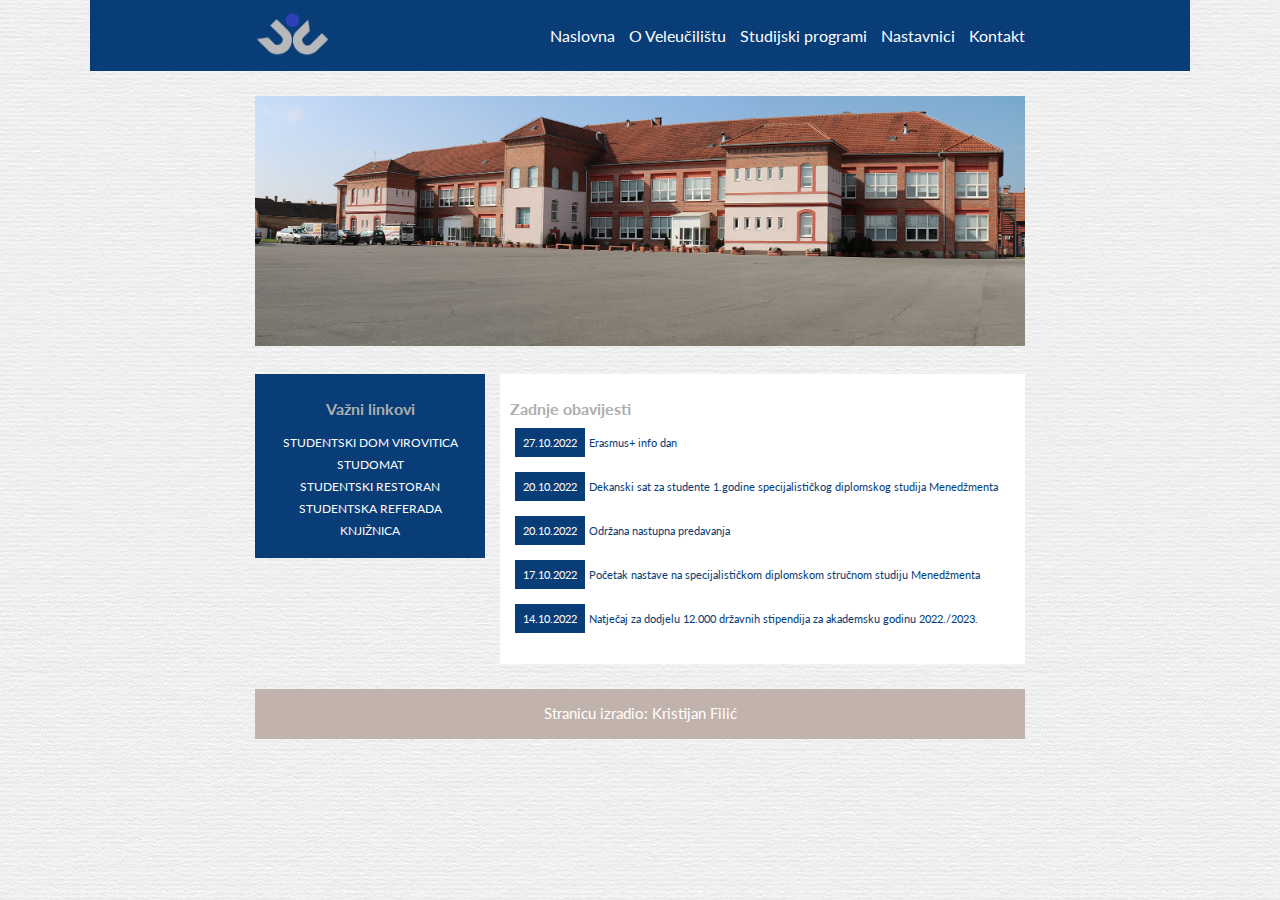
<file: index.html>
<!DOCTYPE html>
<html lang="hr">
<head>
	<meta charset="UTF-8">
	<title>VUV | Naslovna</title>
	<link rel="stylesheet" href="./css/style.css">
	<link rel="preconnect" href="https://fonts.googleapis.com">
	<link rel="preconnect" href="https://fonts.gstatic.com" crossorigin>
	<link href="https://fonts.googleapis.com/css2?family=Lato:wght@400;700;900&display=swap" rel="stylesheet">
  <link rel="preconnect" href="https://fonts.googleapis.com">
<link rel="preconnect" href="https://fonts.gstatic.com" crossorigin>
<link href="https://fonts.googleapis.com/css2?family=Lato:ital,wght@0,100;0,300;0,400;0,700;0,900;1,100;1,300;1,400;1,700;1,900&display=swap" rel="stylesheet">
</head>
<body>
    <header>
      <div class="head-div">
        <nav class="logo-vuv.hr">
          <img
            id="logo"
            src="img/logo-vuv.png"
            alt="logo Veleučilišta u Virovitici"
          />
        </nav>
        <nav class="head-navigacije">
          <a href="index.html">Naslovna</a>
          <a href="oveleucilistu.html">O Veleučilištu</a>
          <a href="studijski_programi.html">Studijski programi</a>
          <a href="nastavnici.html">Nastavnici</a>
          <a href="kontakt.html">Kontakt</a>
        </nav>
      </div>
    </header>
    <main>
		<div class="index-main">

      <div id="slika-skole" class="glavna-slika">
        <img src="img/skola.jpg" alt="Fakultet u Virovitici" />
      </div>
        <div class="container">
          <h2>Važni linkovi</h2>
          <div class="linkovi-container">
            <ul>
              <li><a href="">STUDENTSKI DOM VIROVITICA</a></li>
              <li><a href="">STUDOMAT</a></li>
              <li><a href="">STUDENTSKI RESTORAN</a></li>
              <li><a href="">STUDENTSKA REFERADA</a></li>
              <li><a href="">KNJIŽNICA</a></li>
            </ul>
          </div>
        </div>
        <di class="obavijesti-container">
          <h2>Zadnje obavijesti</h2>

          <span class="datumi">27.10.2022</span>
          <p>Erasmus+ info dan</p>
          <br>
          <span class="datumi">20.10.2022</span>
          <p>Dekanski sat za studente 1.godine specijalističkog diplomskog studija Menedžmenta</p>
          <br>

          <span class="datumi">20.10.2022</span>
          <p>Održana nastupna predavanja</p>
          <br>

          <span class="datumi">17.10.2022</span>
          <p>Početak nastave na specijalističkom diplomskom stručnom studiju Menedžmenta</p>
          <br>

          <span class="datumi">14.10.2022</span>
          <p>Natječaj za dodjelu 12.000 državnih stipendija za akademsku godinu 2022./2023.</p>
        </div>
      </div>
    </main>
    <footer>
      <div class="footer-div">
        <p>Stranicu izradio: Kristijan Filić</p>
      </div>

    </footer>
  </body>
</html>
</file>
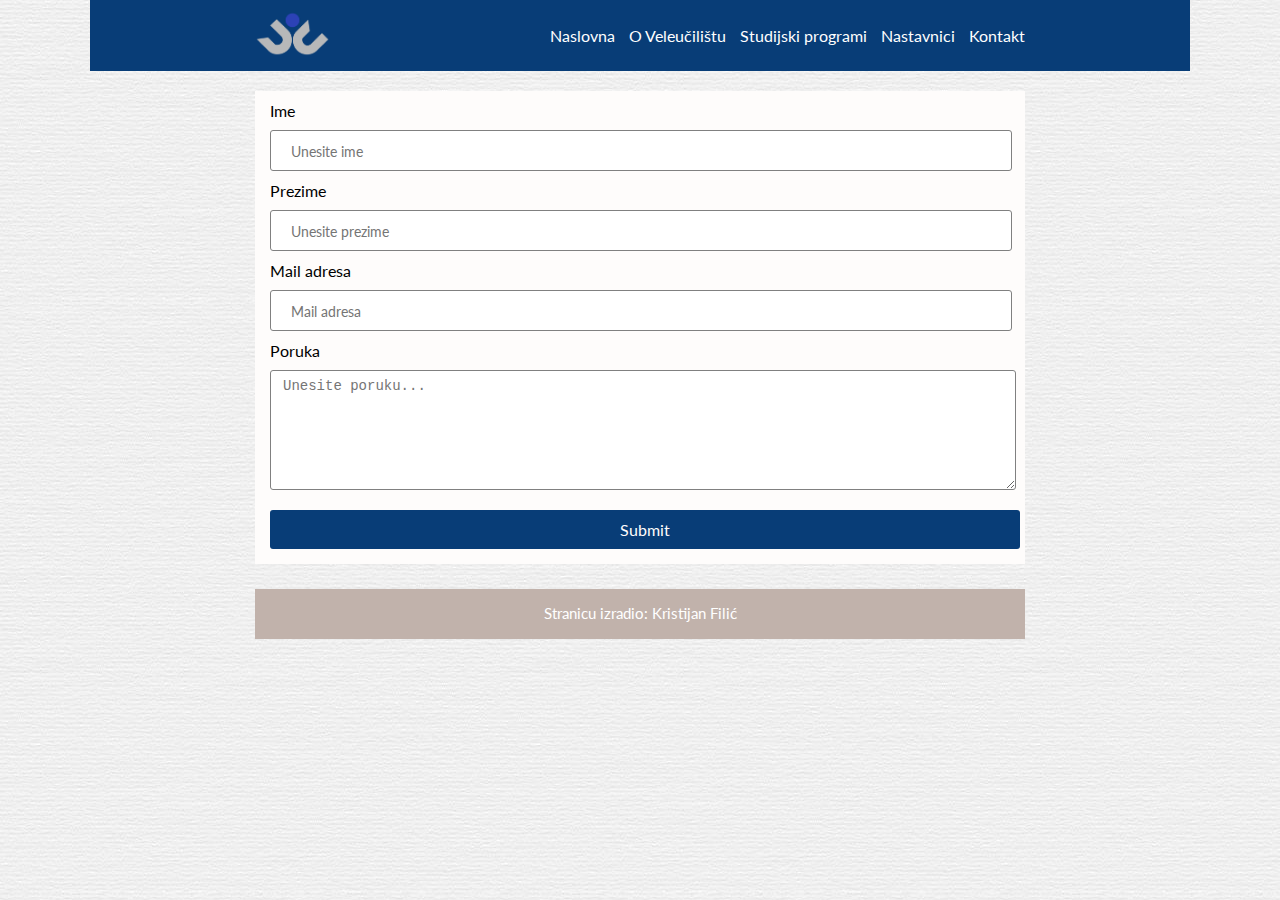
<file: kontakt.html>
<!DOCTYPE html>
<html lang="hr">
  <head>
    <meta charset="UTF-8" />
    <title>VUV | O veleučilištu</title>
    <link rel="stylesheet" href="./css/style.css" />
    <link rel="preconnect" href="https://fonts.googleapis.com" />
    <link rel="preconnect" href="https://fonts.gstatic.com" crossorigin />
    <link
      href="https://fonts.googleapis.com/css2?family=Lato:wght@400;700;900&display=swap"
      rel="stylesheet"
    />
  </head>
  <body>
    <header>
      <div class="head-div">
        <nav class="logo-vuv.hr">
          <img
            id="logo"
            src="img/logo-vuv.png"
            alt="logo Veleučilišta u Virovitici"
          />
        </nav>
        <nav class="head-navigacije">
          <a href="index.html">Naslovna</a>
          <a href="oveleucilistu.html">O Veleučilištu</a>
          <a href="studijski_programi.html">Studijski programi</a>
          <a href="nastavnici.html">Nastavnici</a>
          <a href="kontakt.html">Kontakt</a>
        </nav>
      </div>
    </header>
    <main class="main-kontakt">
      <form>
        <p>Ime</p>
        <input type="text" name="ime" placeholder="Unesite ime" required />
        <p>Prezime</p>
        <input
          type="text"
          name="prezime"
          placeholder="Unesite prezime"
          required
        />
        <p>Mail adresa</p>
        <input type="mail" name="email" placeholder="Mail adresa" required />
        <p>Poruka</p>
        <textarea
          placeholder="Unesite poruku..."
          rows="6"
          name="poruka"
          required
        ></textarea>
        <input type="submit" value="Submit" />
      </form>
    </main>
    <footer>
      <div class="footer-div">
        <p>Stranicu izradio: Kristijan Filić</p>
      </div>
    </footer>
  </body>
</html>
</file>
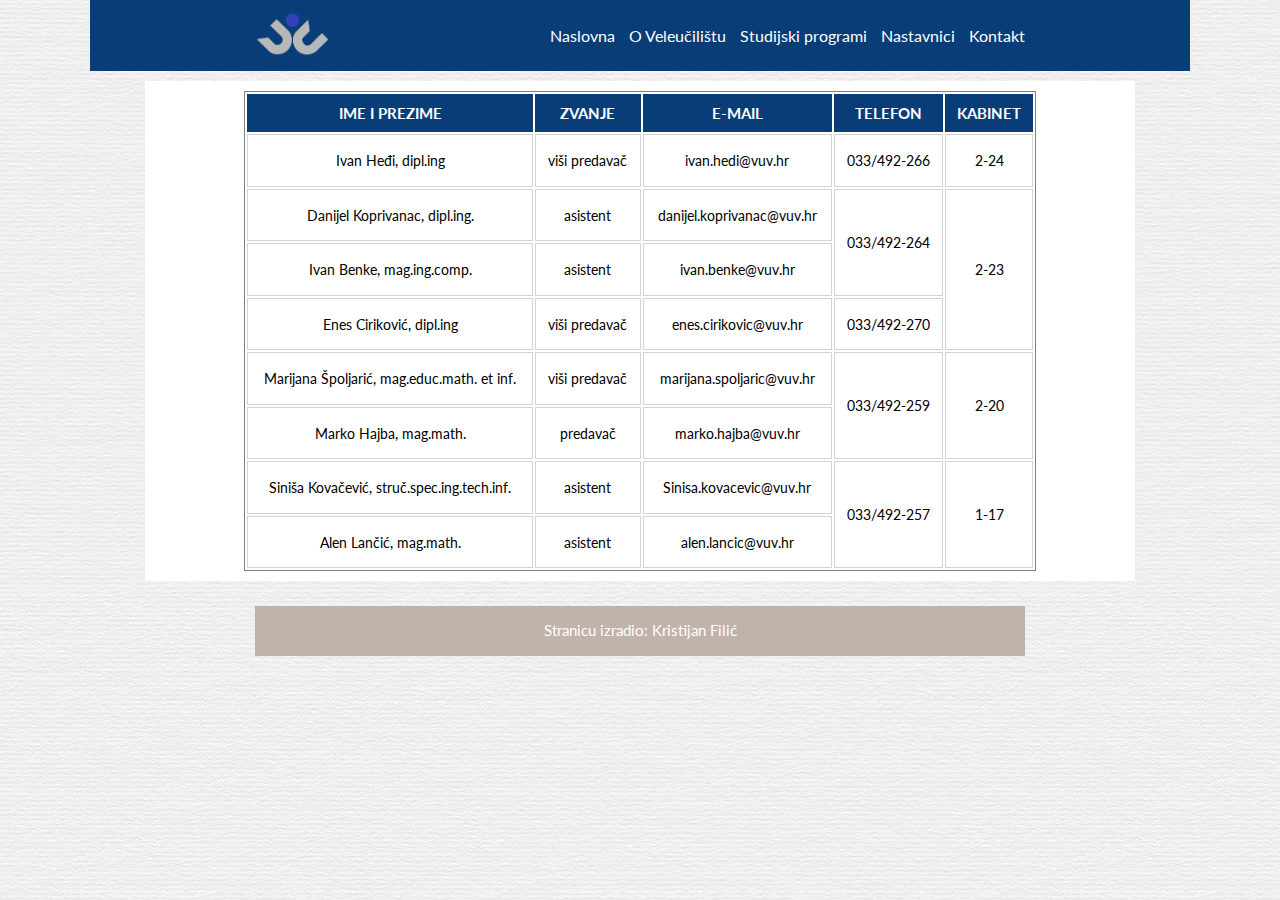
<file: nastavnici.html>
<!DOCTYPE html>
<html lang="hr">
  <head>
    <meta charset="UTF-8" />
    <title>VUV | Nastavnici</title>
    <link rel="stylesheet" href="./css/style.css" />
    <link rel="preconnect" href="https://fonts.googleapis.com" />
    <link rel="preconnect" href="https://fonts.gstatic.com" crossorigin />
    <link
      href="https://fonts.googleapis.com/css2?family=Lato:wght@400;700;900&display=swap"
      rel="stylesheet"
    />
  </head>
  <body>
    <header>
      <div class="head-div">
        <nav class="logo-vuv.hr">
          <img
            id="logo"
            src="img/logo-vuv.png"
            alt="logo Veleučilišta u Virovitici"
          />
        </nav>
        <nav class="head-navigacije">
          <a href="index.html">Naslovna</a>
          <a href="oveleucilistu.html">O Veleučilištu</a>
          <a href="studijski_programi.html">Studijski programi</a>
          <a href="nastavnici.html">Nastavnici</a>
          <a href="kontakt.html">Kontakt</a>
        </nav>
      </div>
    </header>
    <main class="nastavnici-div">
      <table>
        <thead>
          <tr>
            <th>IME I PREZIME</th>
            <th>ZVANJE</th>
            <th>E-MAIL</th>
            <th>TELEFON</th>
            <th>KABINET</th>
          </tr>
        </thead>
        <tbody>
          <tr>
            <td>Ivan Heđi, dipl.ing</td>
            <td>viši predavač</td>
            <td>ivan.hedi@vuv.hr</td>
            <td>033/492-266</td>
            <td>2-24</td>
          </tr>
          <tr>
            <td>Danijel Koprivanac, dipl.ing.</td>
            <td>asistent</td>
            <td>danijel.koprivanac@vuv.hr</td>
            <td rowspan="2">033/492-264</td>
            <td rowspan="3">2-23</td>
          </tr>
          <tr>
            <td>Ivan Benke, mag.ing.comp.</td>
            <td>asistent</td>
            <td>ivan.benke@vuv.hr</td>
          </tr>
          <tr>
            <td>Enes Ciriković, dipl.ing</td>
            <td>viši predavač</td>
            <td>enes.cirikovic@vuv.hr</td>
            <td>033/492-270</td>
          </tr>
          <tr>
            <td>Marijana Špoljarić, mag.educ.math. et inf.</td>
            <td>viši predavač</td>
            <td>marijana.spoljaric@vuv.hr</td>
            <td rowspan="2">033/492-259</td>
            <td rowspan="2">2-20</td>
          </tr>
          <tr>
            <td>Marko Hajba, mag.math.</td>
            <td>predavač</td>
            <td>marko.hajba@vuv.hr</td>
          </tr>
          <tr>
            <td>Siniša Kovačević, struč.spec.ing.tech.inf.</td>
            <td>asistent</td>
            <td>Sinisa.kovacevic@vuv.hr</td>
            <td rowspan="2">033/492-257</td>
            <td rowspan="2">1-17</td>
          </tr>
          <tr>
            <td>Alen Lančić, mag.math.</td>
            <td>asistent</td>
            <td>alen.lancic@vuv.hr</td>
          </tr>
        </tbody>
      </table>
    </main>
    <footer>
      <div class="footer-div">
        <p>Stranicu izradio: Kristijan Filić</p>
      </div>
      <br> <br> <br> <br> <br> <br> <br>

    </footer>
  </body>
  </body>
</html>
</file>
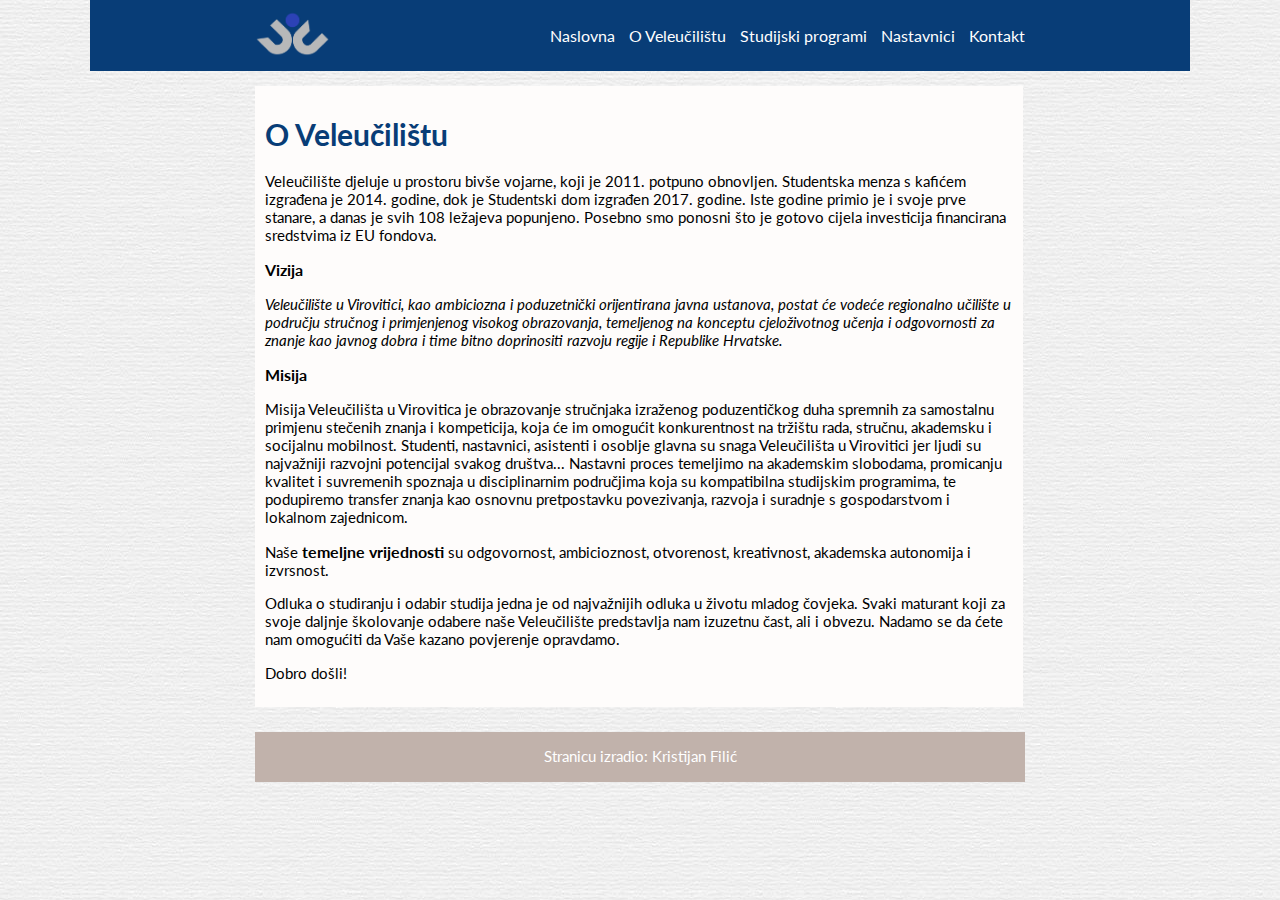
<file: oveleucilistu.html>
<!DOCTYPE html>
<html lang="hr">
  <head>
    <meta charset="UTF-8" />
    <title>VUV | O Veleučilištu</title>
    <link rel="stylesheet" href="./css/style.css" />
    <link rel="preconnect" href="https://fonts.googleapis.com" />
    <link rel="preconnect" href="https://fonts.gstatic.com" crossorigin />
    <link
      href="https://fonts.googleapis.com/css2?family=Lato:wght@400;700;900&display=swap"
      rel="stylesheet"
    />
  </head>
  <body>
    <header>
      <div class="head-div">
        <nav class="logo-vuv.hr">
          <img
            id="logo"
            src="img/logo-vuv.png"
            alt="logo Veleučilišta u Virovitici"
          />
        </nav>
        <nav class="head-navigacije">
          <a href="index.html">Naslovna</a>
          <a href="oveleucilistu.html">O Veleučilištu</a>
          <a href="studijski_programi.html">Studijski programi</a>
          <a href="nastavnici.html">Nastavnici</a>
          <a href="kontakt.html">Kontakt</a>
        </nav>
      </div>
    </header>
    <main class="veleuciliste-div">
      <h1>O Veleučilištu</h1>
      <p>
        Veleučilište djeluje u prostoru bivše vojarne, koji je 2011. potpuno
        obnovljen. Studentska menza s kafićem izgrađena je 2014. godine, dok je
        Studentski dom izgrađen 2017. godine. Iste godine primio je i svoje prve
        stanare, a danas je svih 108 ležajeva popunjeno. Posebno smo ponosni što
        je gotovo cijela investicija financirana sredstvima iz EU fondova.
      </p>
      <h3>Vizija</h3>
      <p>
        <i
          >Veleučilište u Virovitici, kao ambiciozna i poduzetnički orijentirana
          javna ustanova, postat će vodeće regionalno učilište u području
          stručnog i primjenjenog visokog obrazovanja, temeljenog na konceptu
          cjeloživotnog učenja i odgovornosti za znanje kao javnog dobra i time
          bitno doprinositi razvoju regije i Republike Hrvatske.</i
        >
      </p>
      <h3>Misija</h3>
      <p>
        Misija Veleučilišta u Virovitica je obrazovanje stručnjaka izraženog
        poduzentičkog duha spremnih za samostalnu primjenu stečenih znanja i
        kompeticija, koja će im omogućit konkurentnost na tržištu rada, stručnu,
        akademsku i socijalnu mobilnost. Studenti, nastavnici, asistenti i
        osoblje glavna su snaga Veleučilišta u Virovitici jer ljudi su
        najvažniji razvojni potencijal svakog društva... Nastavni proces
        temeljimo na akademskim slobodama, promicanju kvalitet i suvremenih
        spoznaja u disciplinarnim područjima koja su kompatibilna studijskim
        programima, te podupiremo transfer znanja kao osnovnu pretpostavku
        povezivanja, razvoja i suradnje s gospodarstvom i lokalnom zajednicom.
      </p>
      <p>
        Naše<strong> temeljne vrijednosti </strong>su odgovornost, ambicioznost,
        otvorenost, kreativnost, akademska autonomija i izvrsnost.
      </p>
      <p>
        Odluka o studiranju i odabir studija jedna je od najvažnijih odluka u
        životu mladog čovjeka. Svaki maturant koji za svoje daljnje školovanje
        odabere naše Veleučilište predstavlja nam izuzetnu čast, ali i obvezu.
        Nadamo se da ćete nam omogućiti da Vaše kazano povjerenje opravdamo.
      </p>
      <p>Dobro došli!</p>
    </main>
    <footer>
      <div class="footer-div">
        <p>Stranicu izradio: Kristijan Filić</p>
      </div>
    </footer>
  </body>
</html>
</file>
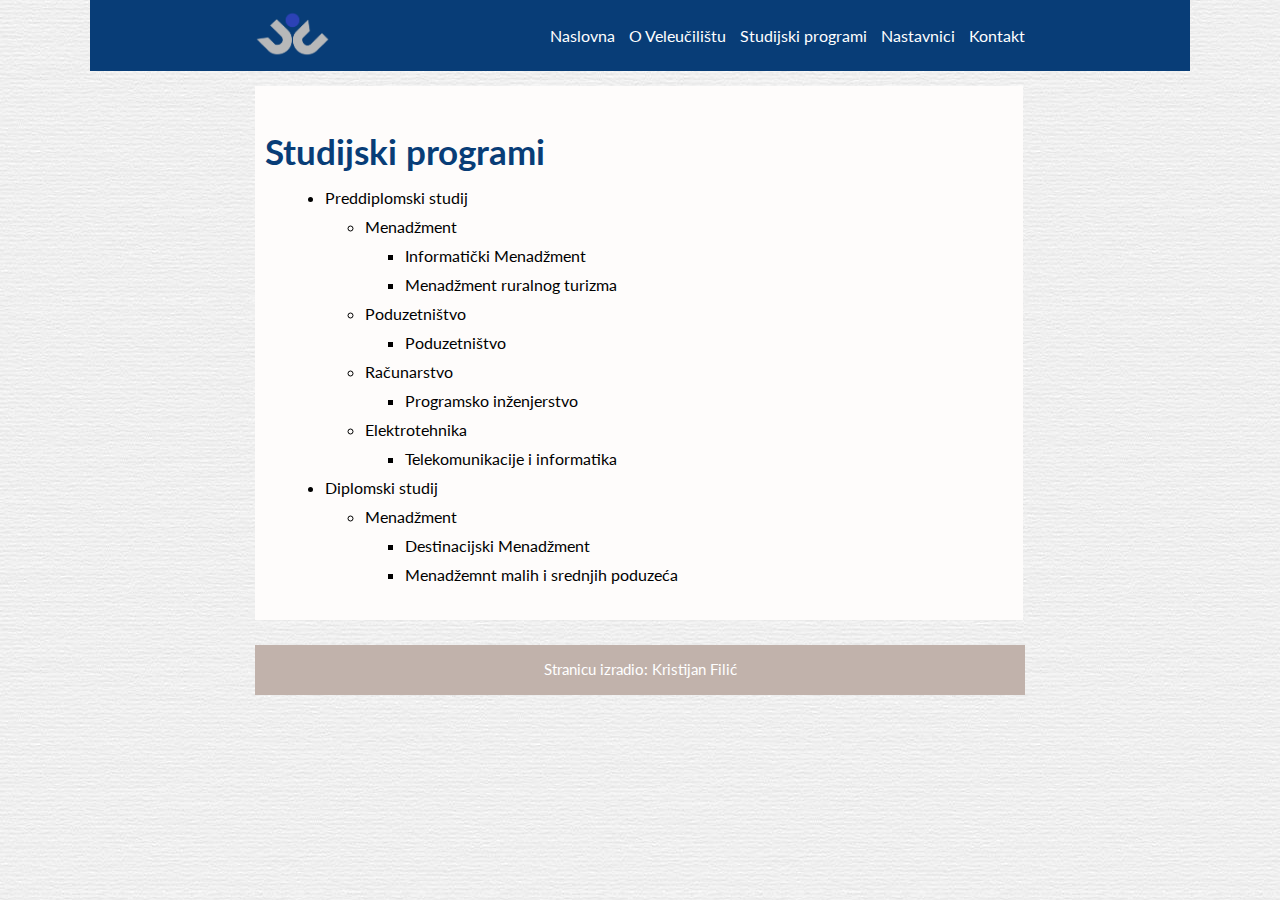
<file: studijski_programi.html>
<!DOCTYPE html>
<html lang="hr">
  <head>
    <meta charset="UTF-8" />
    <title>VUV | Studijski programi</title>
    <link rel="stylesheet" href="./css/style.css" />
    <link rel="preconnect" href="https://fonts.googleapis.com" />
    <link rel="preconnect" href="https://fonts.gstatic.com" crossorigin />
    <link
      href="https://fonts.googleapis.com/css2?family=Lato:wght@400;700;900&display=swap"
      rel="stylesheet"
    />
  </head>
  <body>
    <header>
      <div class="head-div">
        <nav class="logo-vuv.hr">
          <img
            id="logo"
            src="img/logo-vuv.png"
            alt="logo Veleučilišta u Virovitici"
          />
        </nav>
        <nav class="head-navigacije">
          <a href="index.html">Naslovna</a>
          <a href="oveleucilistu.html">O Veleučilištu</a>
          <a href="studijski_programi.html">Studijski programi</a>
          <a href="nastavnici.html">Nastavnici</a>
          <a href="kontakt.html">Kontakt</a>
        </nav>
      </div>
    </header>
    <main class="studiji-div">
      <h1>Studijski programi</h1>
      <ul>
        <li>
          Preddiplomski studij
          <ul>
            <li>
              Menadžment
              <ul>
                <li>Informatički Menadžment</li>
                <li>Menadžment ruralnog turizma</li>
              </ul>
            </li>
            <li>
              Poduzetništvo
              <ul>
                <li>Poduzetništvo</li>
              </ul>
            </li>
            <li>
              Računarstvo
              <ul>
                <li>Programsko inženjerstvo</li>
              </ul>
            </li>
            <li>
              Elektrotehnika
              <ul>
                <li>Telekomunikacije i informatika</li>
              </ul>
            </li>
          </ul>
        </li>
        <li>
          Diplomski studij
          <ul>
            <li>
              Menadžment
              <ul>
                <li>Destinacijski Menadžment</li>
                <li>Menadžemnt malih i srednjih poduzeća</li>
              </ul>
            </li>
          </ul>
        </li>
      </ul>
    </main>
    <footer>
      <div class="footer-div">
        <p>Stranicu izradio: Kristijan Filić</p>
      </div>
    </footer>
  </body>
</html>
</file>
<file: css/style.css>
* {
  font-size: 16px;
  font-family: Lato, sans-serif;
}
a {
  text-decoration: none;
}
ul li {
  margin-top: 3px;
}
body {
  background-image: url("/img/bg.jpg");
  height: 850px;
  margin: 0 auto;
  max-width: 1100px;
}
main {
  margin-bottom: 0px;
}
header {
  background-color: #083d77;
}
a:hover {
  color: rgb(101, 101, 255);
}

.head-navigacije a {
  color: white;
  flex-direction: row;
  justify-content: flex-end;
  margin-left: 10px;
}

.head-div {
  padding-bottom: 10px;
  display: flex;
  justify-content: space-between;
  align-items: center;
  padding: 1% 15%;
}

#logo {
  width: 75px;
}
.index-main {
  display: flex;
  align-items: center;
  flex-wrap: wrap;
  flex-direction: row;
  align-content: flex-start;
}
.glavna-slika {
  margin: auto 15%;
  margin-top: 25px;
}
#slika-skole img {
  height: 250px;
}
.container {
  display: flex;
  margin: auto 15%;
  margin-top: 25px;
  width: 210px;
  height: auto;
  background-color: #083d77;
  padding: 20px 10px 20px 10px;
  text-align: center;
  flex-direction: column;
  margin-right: 15px;
}
.container h2 {
  margin-top: 5px;
  margin-bottom: 10px;
  color: rgb(174, 174, 174);
}
.container a {
  font-size: 11.5px;

  color: white;
}
.linkovi-container ul {
  width: 90%;
  list-style-type: none;
  margin: auto;
  padding: 0;
}
.obavijesti-container {
  width: 505px;
  height: 250px;
  background-color: #ffffff;
  margin-top: 25px;
  padding: 20px 10px 20px 10px;
}
.obavijesti-container p {
  display: inline;
  font-size: 11px;
  margin: auto;

  color: #083d77;
}

.obavijesti-container span {
  display: inline-flex;

  background-color: #083d77;
  color: white;
  margin-left: 5px;
  padding: 8px 8px;
  margin-bottom: 15px;
  font-size: 11px;
}

.obavijesti-container h2 {
  margin-top: 5px;
  margin-bottom: 10px;
  color: rgb(174, 174, 174);
}
.footer-div {
  margin: auto 15%;
  margin-top: 25px;

  height: 50px;
  width: 70%;
  background-color: #c1b2ab;
  text-align: center;
}
.footer-div p {
  color: white;
  font-size: 15px;
  padding-top: 15px;
}
.main-kontakt {
  margin: auto 15%;
  margin-top: 20px;
  width: 740px;
  display: flex;
  justify-content: left;
  padding-left: 15px;
  padding-right: 15px;

  background-color: #fefcfb;
  color: black;
}
.main-kontakt form {
  display: flex;
  width: 100%;

  flex-direction: column;
}
.main-kontakt p {
  margin: 10px 0%;
}
.main-kontakt input {
  padding: 10px 10px;
  width: 720px;
  border-radius: 5px;
  border: 0.5px solid grey;
  border-radius: 3px;
}
.main-kontakt input::placeholder {
  font-size: 14px;
  padding-left: 10px;
}

.main-kontakt textarea {
  width: 740px;
  border: 0.5px solid grey;
  border-radius: 3px;
}
.main-kontakt textarea::placeholder {
  font-size: 14px;
  padding-left: 10px;
  padding-top: 5px;
  font-family: "Courier New", Courier, monospace;
}
.main-kontakt input[type="submit"] {
  margin: 20px 15% 15px auto;
  width: 750px;
  background-color: #083d77;
  color: #fefcfb;
  border-style: none;
}
.nastavnici-div {
  margin: 10px 5%;
  width: 90%;
  height: 500px;
  display: flex;
  justify-self: center;
  background-color: white;
  color: black;
}
.nastavnici-div thead {
  background-color: #083d77;
  color: white;
}
.nastavnici-div thead tr th {
  padding: 10px 10px;
  font-size: 15px;
}
.nastavnici-div table {
  border: 1px solid grey;
  display: inline-flexbox;

  margin: 10px 10%;
  width: 80%;
  text-align: center;
}
.nastavnici-div table td {
  margin-top: 30px;
  font-size: 14px;
  padding: 10px 10px;
  border: lightgrey 1px solid;
}
.veleuciliste-div {
  margin: 15px 15%;
  padding: 10px;
  background-color: #fefcfb;
  color: black;
  width: 68%;
}
.veleuciliste-div p,
i {
  font-size: 15.48px;
}
.veleuciliste-div h1 {
  font-size: 30px;
  color: #083d77;
}
.studiji-div {
  margin: 15px 15%;
  padding: 20px 10px;
  width: 68%;
  background-color: #fefcfb;
  color: black;
}
.studiji-div h1 {
  color: #083d77;
  margin-bottom: 15px;
  font-size: 35px;
}
.studiji-div li {
  margin-left: 20px;
  margin-bottom: 10px;
  list-style-type: disc;
}
.studiji-div li li {
  margin-left: 0px;
  margin-top: 10px;
  list-style-type: circle;
}
.studiji-div li li li {
  list-style-type: square;
}
</file>
